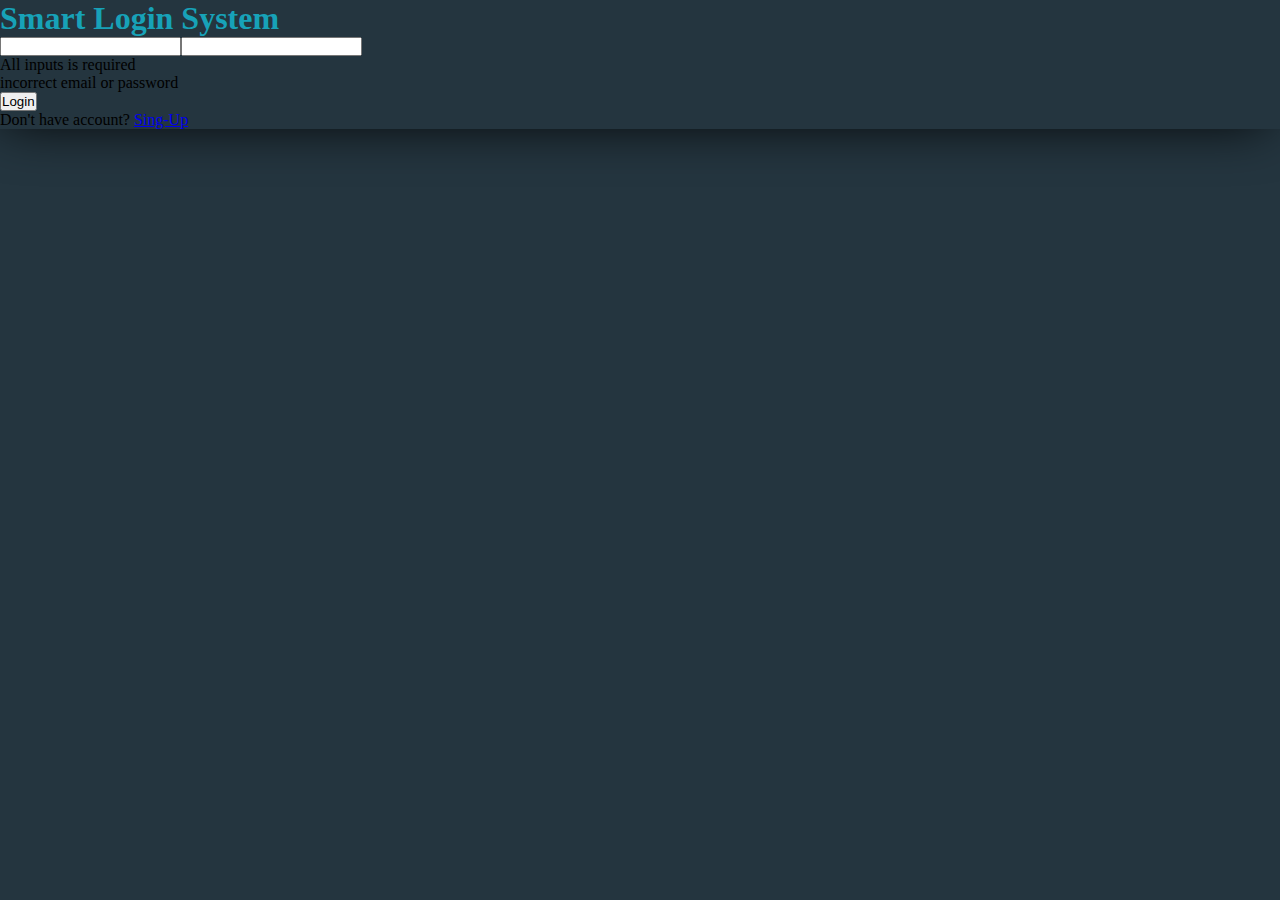
<file: index.html>
<!DOCTYPE html>
<html lang="en">
  <head>
    <meta charset="UTF-8" />
    <meta name="viewport" content="width=device-width, initial-scale=1.0" />
    <title>Document</title>
    <link
      rel="stylesheet"
      href="https://cdn.jsdelivr.net/npm/bootstrap@5.3.2/dist/css/bootstrap.min.css"
      integrity="sha384-T3c6CoIi6uLrA9TneNEoa7RxnatzjcDSCmG1MXxSR1GAsXEV/Dwwykc2MPK8M2HN"
      crossorigin="anonymous"
    />
    <link rel="stylesheet" href="main.css" />
  </head>
  <body>
    <div class="container my-5 text-center">
      <form class="group m-auto w-75 p-5">
        <h1>Smart Login System</h1>
        <input
          type="email"
          class="form-control my-3 bg-transparent text-white"
          placeholder="Enter Your Email"
          id="loginEmailInput"
        /><input
          type="password"
          class="form-control my-3 bg-transparent text-white"
          placeholder="Enter Your Password"
          id="loginPasswordInput"
        />
        <p class="text-danger fw-bold d-none allInputRequired">
          All inputs is required
        </p>
        <p class="text-danger fw-bold d-none notFound">
          incorrect email or password
        </p>
        <button
          class="btn btn-outline-info w-100 my-3"
          type="button"
          onclick="login()"
          id="loginBtn"
        >
          Login
        </button>

        <p class="text-white fw-bold">
          Don't have account?
          <a href="sing-up.html" class="fw-bold text-decoration-none text-white"
            >Sing-Up</a
          >
        </p>
      </form>
    </div>
    <script
      src="https://cdn.jsdelivr.net/npm/bootstrap@5.3.2/dist/js/bootstrap.bundle.min.js"
      integrity="sha384-C6RzsynM9kWDrMNeT87bh95OGNyZPhcTNXj1NW7RuBCsyN/o0jlpcV8Qyq46cDfL"
      crossorigin="anonymous"
    ></script>
    <script src="main.js"></script>
  </body>
</html>
</file>
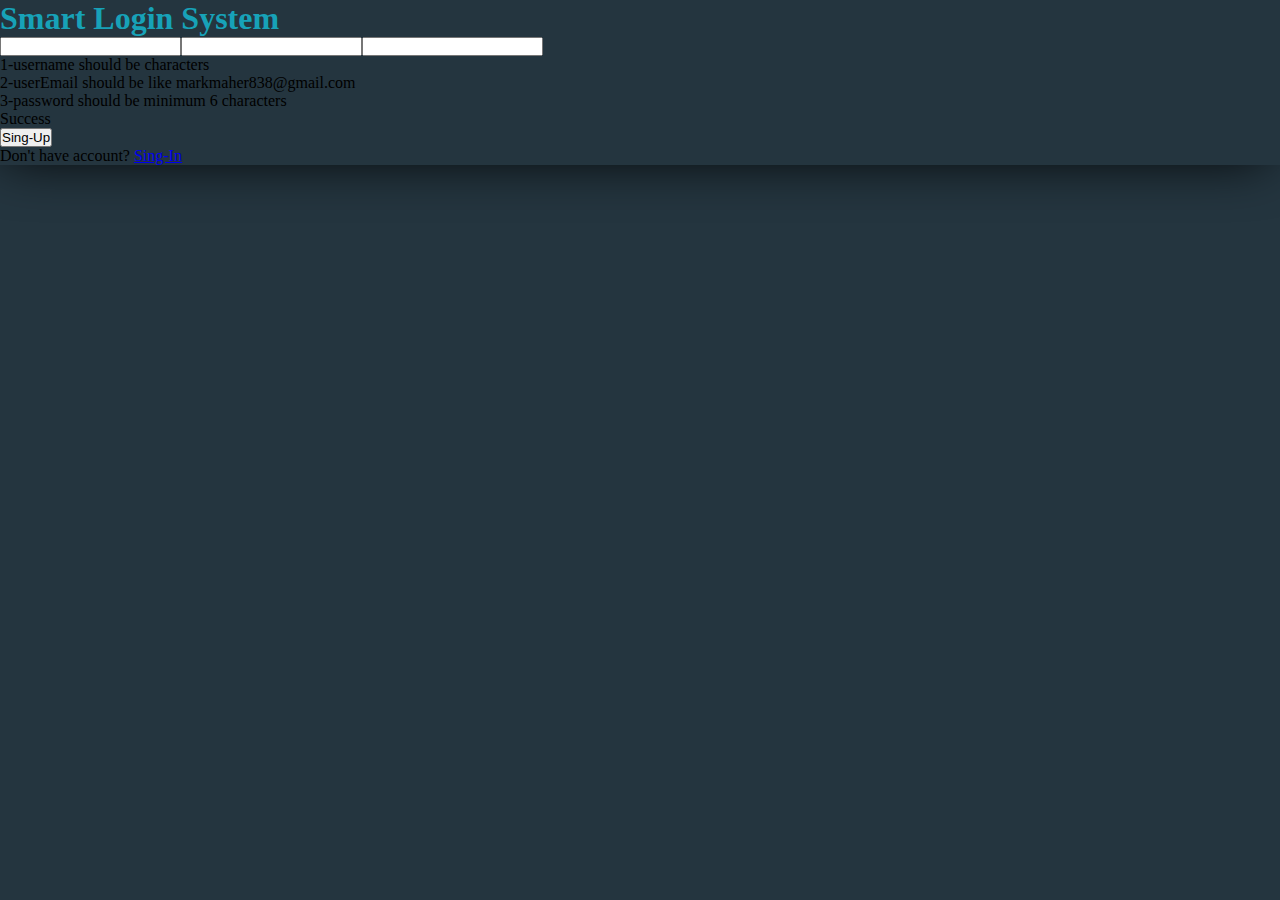
<file: sing-up.html>
<!DOCTYPE html>
<html lang="en">
  <head>
    <meta charset="UTF-8" />
    <meta name="viewport" content="width=device-width, initial-scale=1.0" />
    <title>Document</title>
    <link
      rel="stylesheet"
      href="https://cdn.jsdelivr.net/npm/bootstrap@5.3.2/dist/css/bootstrap.min.css"
      integrity="sha384-T3c6CoIi6uLrA9TneNEoa7RxnatzjcDSCmG1MXxSR1GAsXEV/Dwwykc2MPK8M2HN"
      crossorigin="anonymous"
    />
    <link rel="stylesheet" href="main.css" />
  </head>
  <body>
    <div class="container my-5 text-center">
      <form class="group m-auto w-75 p-5" onsubmit="signUp(event)">
        <h1>Smart Login System</h1>
        <input
          type="text"
          class="form-control my-3 bg-transparent text-white"
          placeholder="Enter Your Name"
          id="signName"
        /><input
          type="email"
          class="form-control my-3 bg-transparent text-white"
          placeholder="Enter Your Email"
          id="singEmail"
        /><input
          type="password"
          minlength="6"
          class="form-control my-3 bg-transparent text-white"
          placeholder="Enter Your Password"
          id="signPassword"
        />
        <div class="alert d-none alert-danger text-start alert" role="alert">
          1-username should be characters <br />
          2-userEmail should be like markmaher838@gmail.com <br />3-password
          should be minimum 6 characters
        </div>
        <p class="text-success text-center fw-bold d-none done">Success</p>
        <button
          class="btn btn-outline-info w-100 my-3"
          type="submit"
          id="signBtn"
        >
          Sing-Up
        </button>
        <p class="text-white fw-bold">
          Don't have account?
          <a href="index.html" class="fw-bold text-decoration-none text-white"
            >Sing-In</a
          >
        </p>
      </form>
    </div>
    <script
      src="https://cdn.jsdelivr.net/npm/bootstrap@5.3.2/dist/js/bootstrap.bundle.min.js"
      integrity="sha384-C6RzsynM9kWDrMNeT87bh95OGNyZPhcTNXj1NW7RuBCsyN/o0jlpcV8Qyq46cDfL"
      crossorigin="anonymous"
    ></script>
    <script src="main.js"></script>
  </body>
</html>
</file>
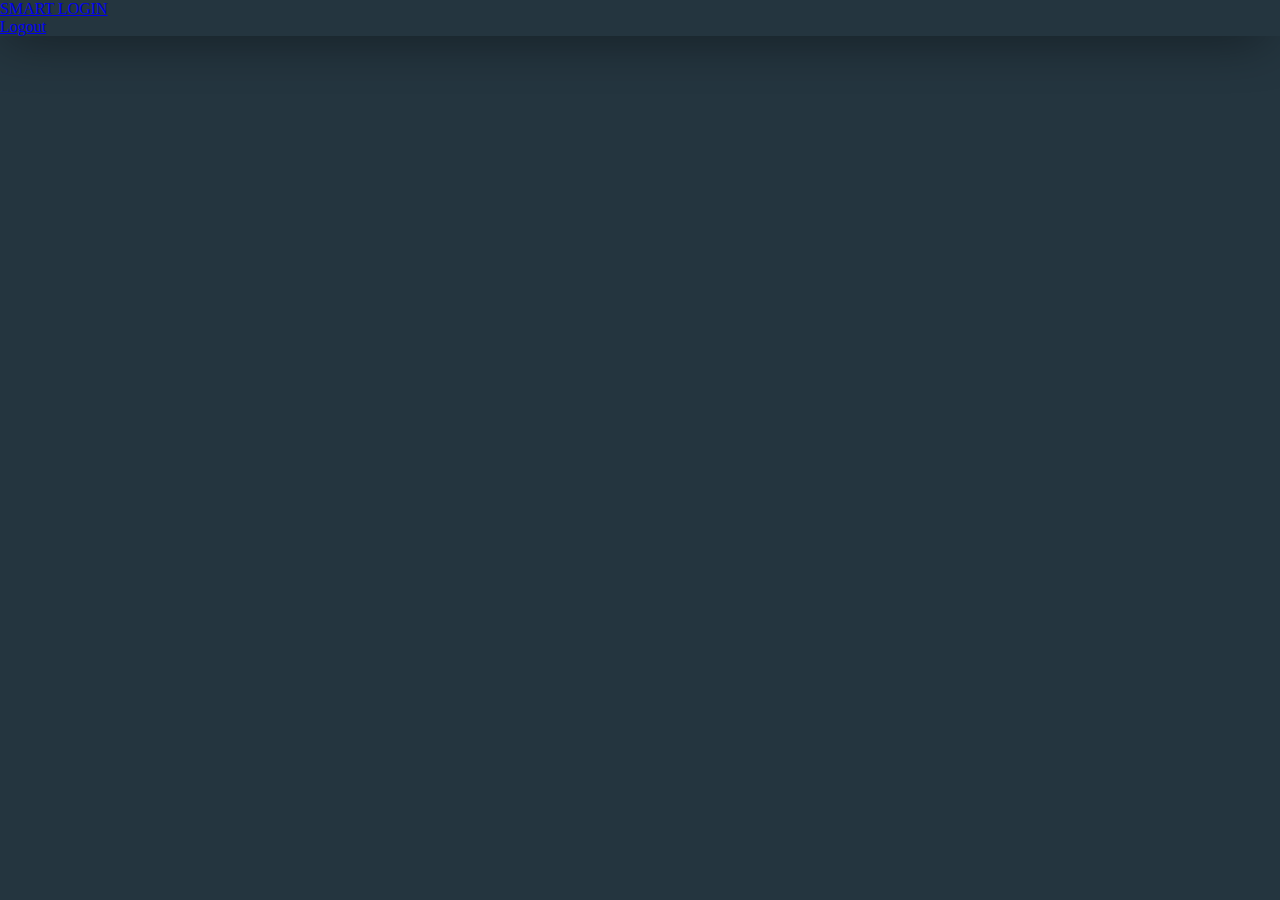
<file: welcome.html>
<!DOCTYPE html>
<html lang="en">
  <head>
    <meta charset="UTF-8" />
    <meta name="viewport" content="width=device-width, initial-scale=1.0" />
    <title>Document</title>
    <link
      rel="stylesheet"
      href="https://cdn.jsdelivr.net/npm/bootstrap@5.3.2/dist/css/bootstrap.min.css"
      integrity="sha384-T3c6CoIi6uLrA9TneNEoa7RxnatzjcDSCmG1MXxSR1GAsXEV/Dwwykc2MPK8M2HN"
      crossorigin="anonymous"
    />
    <link rel="stylesheet" href="main.css" />
  </head>
  <body>
    <nav class="navbar navbar-expand-lg navbar-dark group">
      <div class="container">
        <a class="navbar-brand" href="#">SMART LOGIN</a>
        <div
          class="collapse navbar-collapse collapse show"
          id="navbarSupportedContent"
        >
          <ul class="navbar-nav ms-auto">
            <li class="nav-item">
              <a
                class="btn btn-outline-warning text-white text-decoration-none"
                href="index.html"
                onclick="logout()"
                >Logout</a
              >
            </li>
          </ul>
        </div>
      </div>
    </nav>
    <div
      class="container my-5 text-center position-absolute top-50 start-50 translate-middle"
    >
      <div class="group m-auto fs-1 p-3">
        <h1 id="welcomeMsg"></h1>
      </div>
    </div>
    <script
      src="https://cdn.jsdelivr.net/npm/bootstrap@5.3.2/dist/js/bootstrap.bundle.min.js"
      integrity="sha384-C6RzsynM9kWDrMNeT87bh95OGNyZPhcTNXj1NW7RuBCsyN/o0jlpcV8Qyq46cDfL"
      crossorigin="anonymous"
    ></script>
    <script src="main.js"></script>
  </body>
</html>
</file>
<file: main.css>
* {
  margin: 0;
  padding: 0;
  box-sizing: border-box;
}
body {
  background-color: #24353f;
}
h1 {
  color: #17a2b8;
}
.group {
  box-shadow: -5px 2px 54px -9px rgba(0, 0, 0, 1);
}
.group input::placeholder {
  color: #ffff;
}
.group a:hover {
  text-decoration-line: underline !important;
}
.nav-item a:hover {
  text-decoration-line: none !important;
}
</file>
